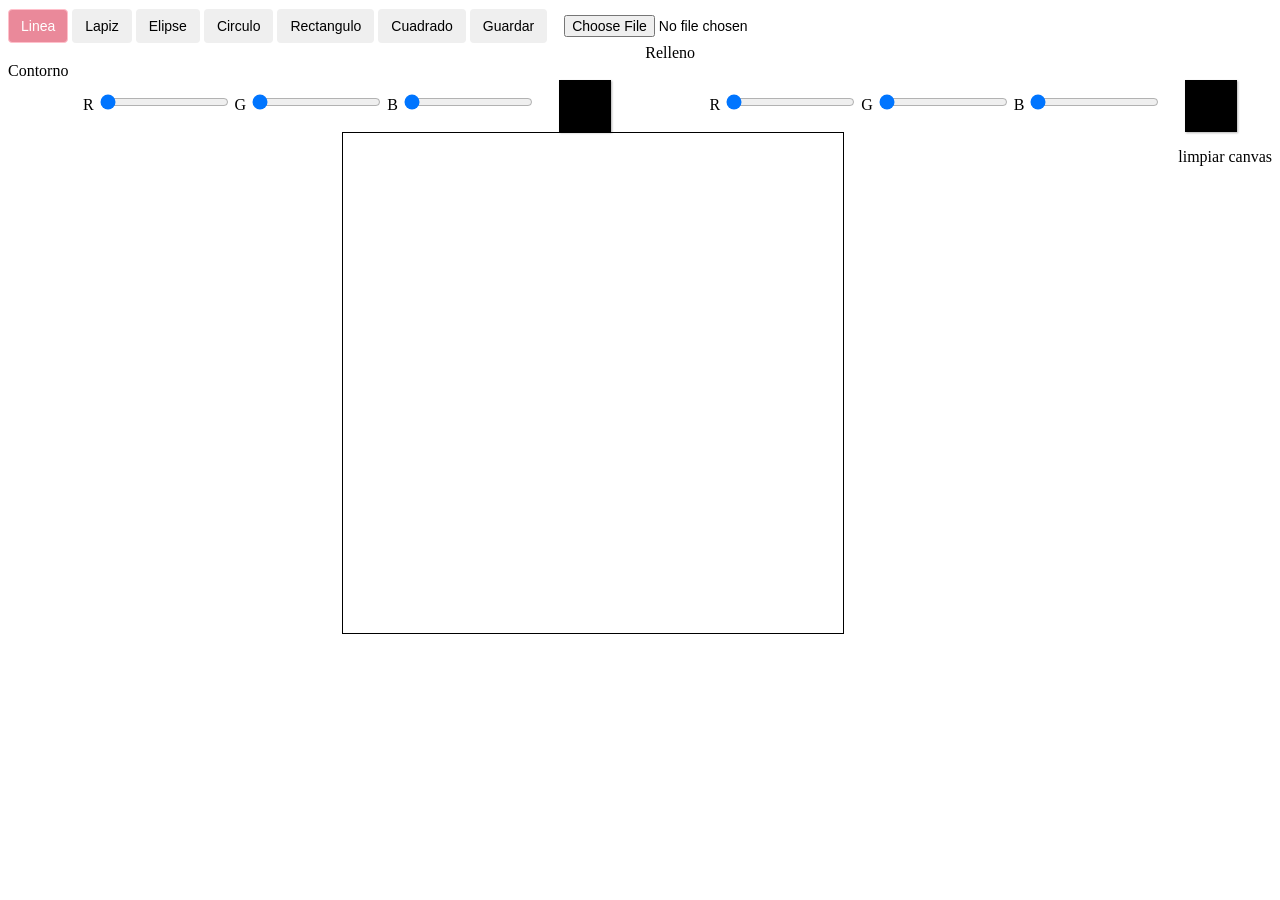
<file: index.html>
<!DOCTYPE html>
<html>
<head>
    <link rel="stylesheet" type="text/css" href="lapiz.css">
    <script src="lapizz.js"></script>
</head>
<body>
    <!-- linea,lapiz,poligono,elipse,circulo,rectangulo -->
    <input onclick="Select('linea')" type="button" class="btn btn-yes" value="Linea" id="linea">
    <input onclick="Select('lapiz')" type="button" class="btn btn-no" value="Lapiz" id="lapiz">
    <input onclick="Select('elipse')" type="button" class="btn btn-no" value="Elipse" id="elipse">
    <input onclick="Select('circulo')" type="button" class="btn btn-no" value="Circulo" id="circulo">
    <input onclick="Select('rectangulo')" type="button" class="btn btn-no" value="Rectangulo" id="rectangulo">
    <input onclick="Select('cuadrado')" type="button" class="btn btn-no" value="Cuadrado" id="cuadrado">
    <input type="button" class="btn btn-no" id="save" value="Guardar">
    <input type="file" class="btn btn-no" id="load">
    <br>
    <div id="main"><br>
        Contorno<br><br>
    <div class="picker"> <br><br>
        R <input type="range" min="0" max="255" step="1" id="red" value="0">
        G <input type="range" min="0" max="255" step="1" id="green" value="0">
        B <input type="range" min="0" max="255" step="1" id="blue" value="0">
        <div class="display" id="display"></div>
    </div>
    Relleno
    <div class="picker"><br><br>
        R <input type="range" min="0" max="255" step="1" id="c_red" value="0">
        G <input type="range" min="0" max="255" step="1" id="c_green" value="0">
        B <input type="range" min="0" max="255" step="1" id="c_blue" value="0">
        <div class= "display" id="c_display"></div>
    </div>
    </div>
    
    <div id="main">
        <canvas id="canvas">Su navegador no soporta canvas :( </canvas>
        <p id="limpiar">limpiar canvas</p>
    </div>
</body>
</html>
</file>
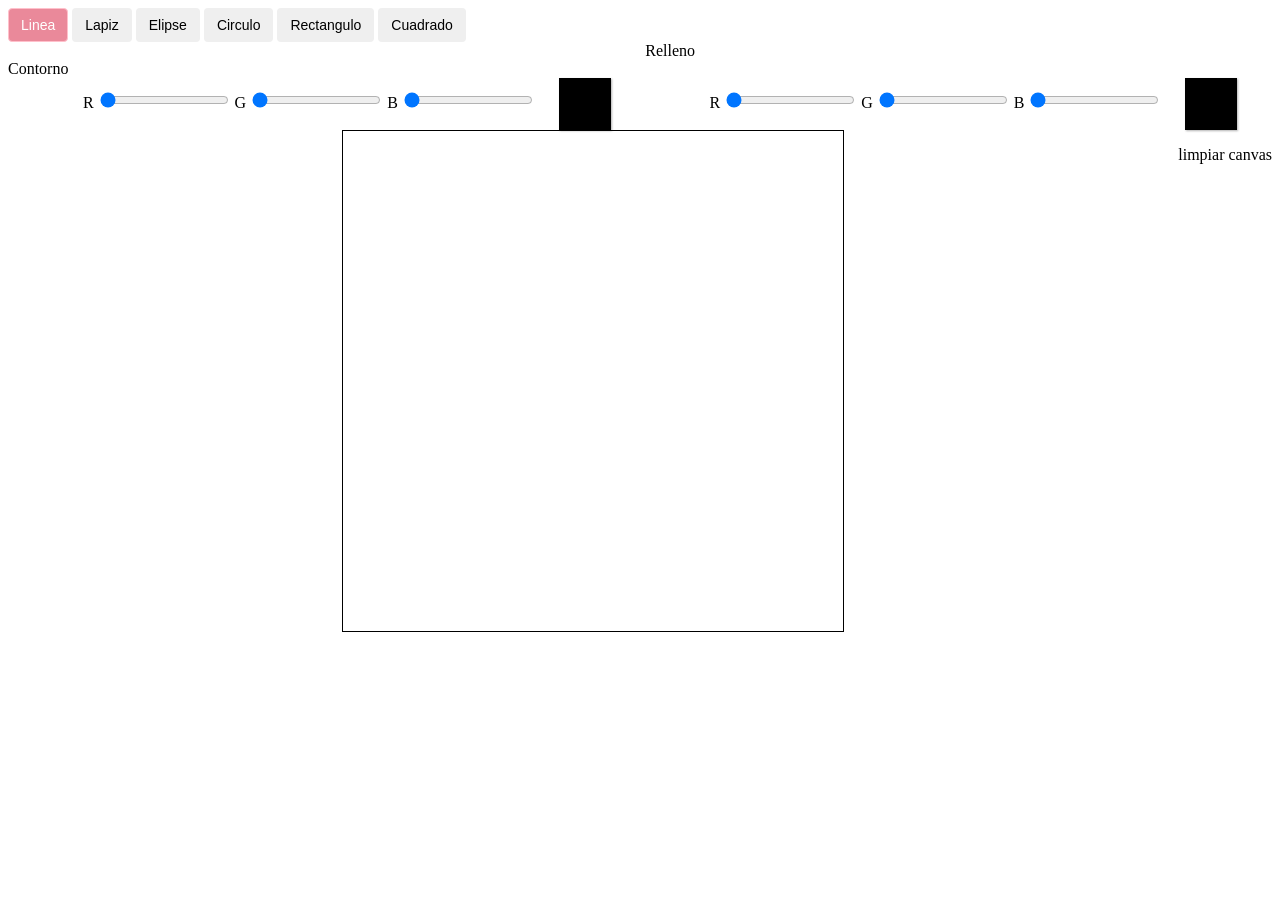
<file: lapiz.html>
<!DOCTYPE html>
<html>
<head>
    <link rel="stylesheet" type="text/css" href="lapiz.css">
    <script src="lapizz.js"></script>
</head>
<body>
    <!-- linea,lapiz,poligono,elipse,circulo,rectangulo -->
    <input onclick="Select('linea')" type="button" class="btn btn-yes" value="Linea" id="linea">
    <input onclick="Select('lapiz')" type="button" class="btn btn-no" value="Lapiz" id="lapiz">
    <input onclick="Select('elipse')" type="button" class="btn btn-no" value="Elipse" id="elipse">
    <input onclick="Select('circulo')" type="button" class="btn btn-no" value="Circulo" id="circulo">
    <input onclick="Select('rectangulo')" type="button" class="btn btn-no" value="Rectangulo" id="rectangulo">
    <input onclick="Select('cuadrado')" type="button" class="btn btn-no" value="Cuadrado" id="cuadrado">
    <br>
    <div id="main"><br>
        Contorno<br><br>
    <div class="picker"> <br><br>
        R <input type="range" min="0" max="255" step="1" id="red" value="0">
        G <input type="range" min="0" max="255" step="1" id="green" value="0">
        B <input type="range" min="0" max="255" step="1" id="blue" value="0">
        <div class="display" id="display"></div>
    </div>
    Relleno
    <div class="picker"><br><br>
        R <input type="range" min="0" max="255" step="1" id="c_red" value="0">
        G <input type="range" min="0" max="255" step="1" id="c_green" value="0">
        B <input type="range" min="0" max="255" step="1" id="c_blue" value="0">
        <div class= "display" id="c_display"></div>
    </div>
    </div>
    
    <div id="main">
        <canvas id="canvas">Su navegador no soporta canvas :( </canvas>
        <p id="limpiar">limpiar canvas</p>
    </div>
</body>
</html>
</file>
<file: lapiz.css>
canvas {
  border: 1px solid #000;
  margin-left: auto;
  margin-right: auto;
}
#main{
  display: flex;
  flex-wrap: wrap;
  align-content: center;
} 
.btn{
display: inline-block;
padding: 6px 12px;
margin-bottom: 0;
font-size: 14px;
font-weight: 400;
line-height: 1.42857143;
text-align: center;
white-space: nowrap;
vertical-align: middle;
-ms-touch-action: manipulation;
touch-action: manipulation;
cursor: pointer;
-webkit-user-select: none;
-moz-user-select: none;
-ms-user-select: none;
user-select: none;
background-image: none;
border: 1px solid transparent;
border-radius: 4px;
}
.btn-no {
color: rgb(0, 0, 0);
}
.btn-yes {
color: #fff;
background-color: #EA899A;
border-color: #FFC0CB;
}
.picker{
margin: auto;
}
.display{
width: 50px;
height: 50px;
background: rgb(0, 0, 0);
border: 1px solid #000;
display: inline-block;
zoom:1; *display: inline;
border: 1px solid rgba(0, 0, 0, 0.5);
-webkit-box-shadow: 1px 1px 2px 0px rgba(0, 0, 0, 0.3);
-moz-box-shadow: 1px 1px 2px 0px rgba(0, 0, 0, 0.3);
box-shadow: 1px 1px 2px 0px rgba(0, 0, 0, 0.3);
margin: 0 20px;
vertical-align: middle;
}
</file>
